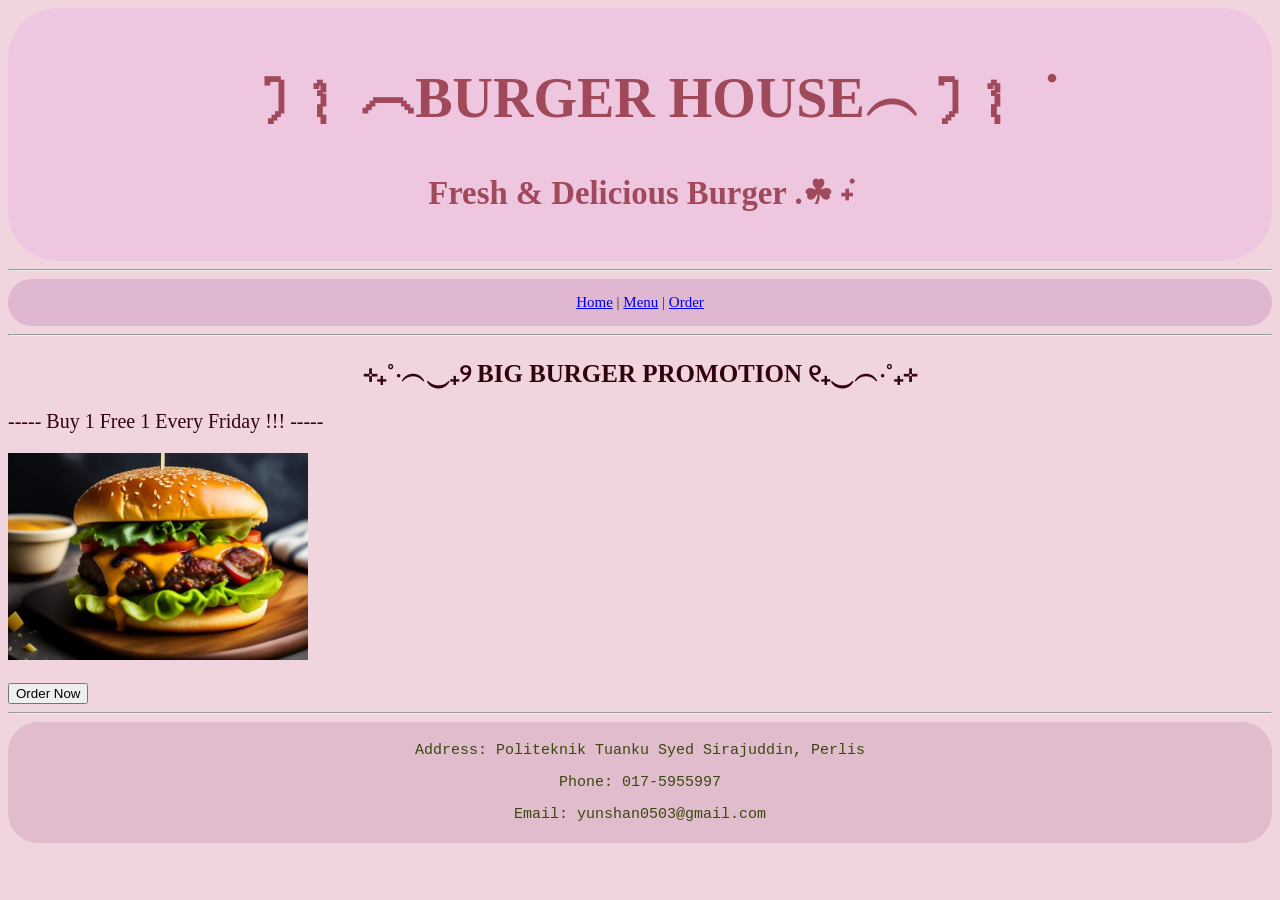
<file: index.html>
<!DOCTYPE html>
<html>
<head>
    <title>Home - Burger House</title>
   <link rel="stylesheet"href="style.css">
</head>



<body class="body">
</body>

<header class="header">
    <h1>ꫂ᭪︵BURGER HOUSE︵ꫂ᭪݁</h1>
    <h3>Fresh & Delicious Burger .☘︎ ݁˖</h3>
</header>

<hr>
<nav class="nav">

    <a href="index.html">Home</a> |
    <a href="menu.html">Menu</a> |
    <a href="order.html">Order</a> 

</nav>
<hr>

    <h2 class="h2">⊹₊˚‧︵‿₊୨ BIG BURGER PROMOTION ୧₊‿︵‧˚₊⊹</h2>

    
    <subheader class="subheader">
        <p>----- Buy 1 Free 1 Every Friday !!! -----</p>
    </subheader>
  
    <img src="images/burger.jpg" width="300">

    <br><br>

    <button>Order Now</button>

    <hr>
    <footer class="footer">
        <p>Address: Politeknik Tuanku Syed Sirajuddin, Perlis</p>
        <p>Phone: 017-5955997</p>
        <p>Email: yunshan0503@gmail.com</p>
    </footer>
</body>
</html>
</file>
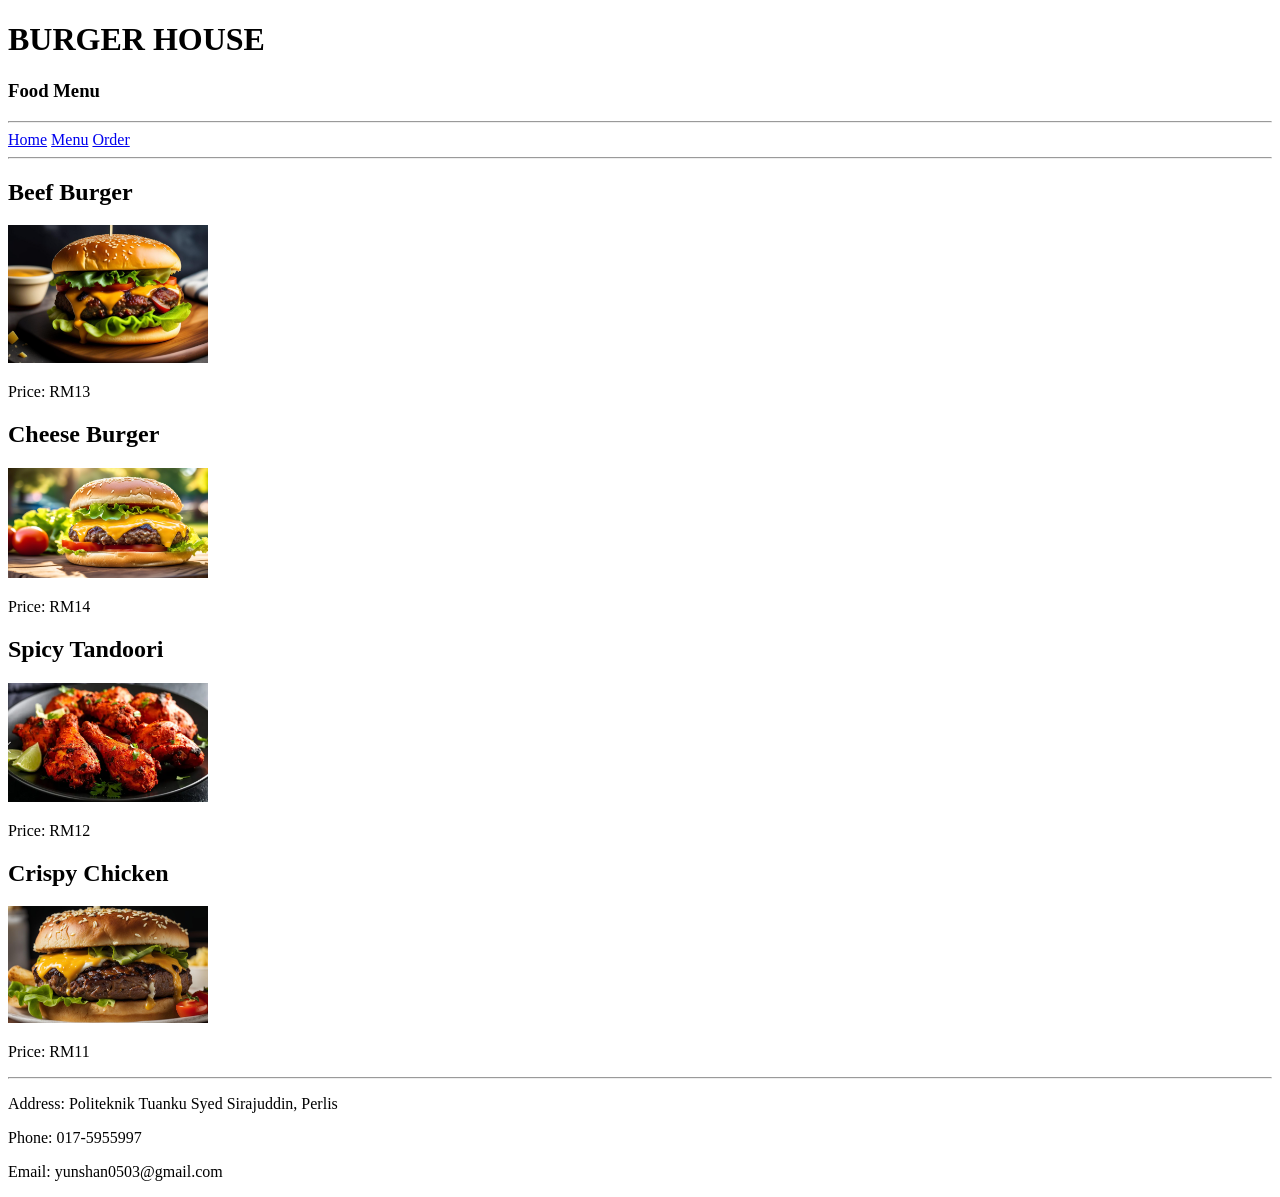
<file: menu.html>
<!DOCTYPE html>
<html>
<head>
    <title>Menu - Burger House</title>
</head>

<body>

    <h1>BURGER HOUSE</h1>
    <h3>Food Menu</h3>

    <hr>

    <a href="home.html">Home</a>
    <a href="menu.html">Menu</a>
    <a href="order.html">Order</a>

    <hr>

    <h2>Beef Burger</h2>
    <img src="beefburger.jpg" width="200">
    <p>Price: RM13</p>

    <h2>Cheese Burger</h2>
    <img src="cheeseburger.jpg" width="200">
    <p>Price: RM14</p>

    <h2>Spicy Tandoori</h2>
    <img src="tandoori.jpg" width="200">
    <p>Price: RM12</p>

    <h2>Crispy Chicken</h2>
    <img src="crispychicken.jpg" width="200">
    <p>Price: RM11</p>

    <hr>

    <p>Address: Politeknik Tuanku Syed Sirajuddin, Perlis</p>
    <p>Phone: 017-5955997</p>
    <p>Email: yunshan0503@gmail.com</p>

</body>
</html>
</file>
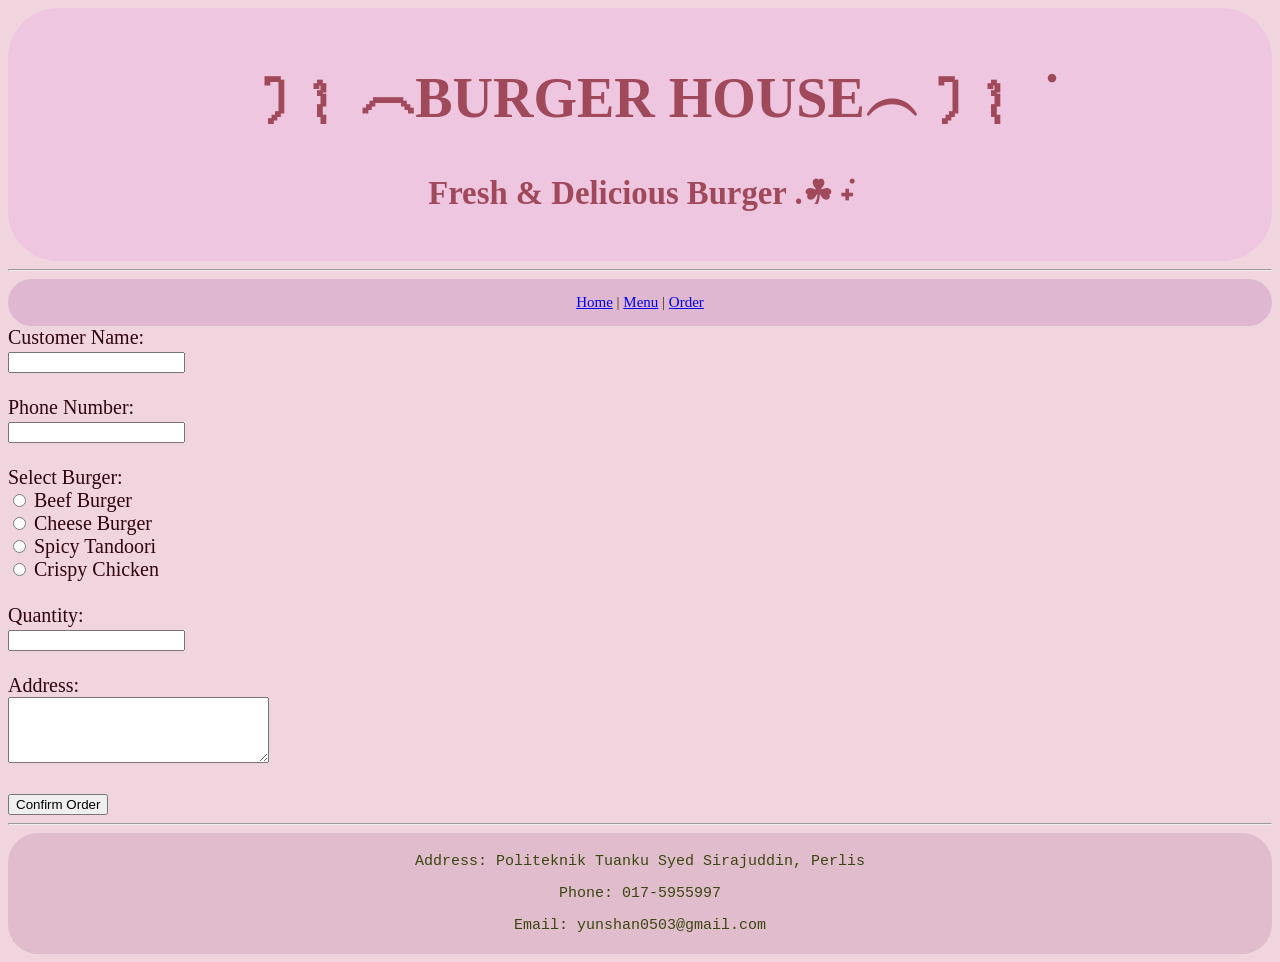
<file: order.html>
<!DOCTYPE html>
<html>
<head>
    <title>Order - Burger House</title>
    <link rel="stylesheet"href="style.css">
</head>

<body class="body">
</body>

<header class="header">
    <h1>ꫂ᭪︵BURGER HOUSE︵ꫂ᭪݁</h1>
    <h3>Fresh & Delicious Burger .☘︎ ݁˖</h3>
</header>

<hr>
<nav class="nav">

    <a href="index.html">Home</a> |
    <a href="menu.html">Menu</a> |
    <a href="order.html">Order</a> 

</nav>

<subheader class="subheader">
    <form>

        <label>Customer Name:</label><br>
        <input type="text"><br><br>

        <label>Phone Number:</label><br>
        <input type="text"><br><br>

        <label>Select Burger:</label><br>

        <input type="radio" name="burger">
        Beef Burger<br>

        <input type="radio" name="burger">
        Cheese Burger<br>

        <input type="radio" name="burger">
        Spicy Tandoori<br>

        <input type="radio" name="burger">
        Crispy Chicken<br><br>

        <label>Quantity:</label><br>
        <input type="number"><br><br>

        <label>Address:</label><br>
        <textarea rows="4" cols="30"></textarea><br><br>

        <button type="submit">Confirm Order</button>

    </form>
</subheader>

    <hr>
    <footer class="footer">
        <p>Address: Politeknik Tuanku Syed Sirajuddin, Perlis</p>
        <p>Phone: 017-5955997</p>
        <p>Email: yunshan0503@gmail.com</p>
    </footer>

</body>
</html>
</file>
<file: style.css>
.body {
    background-color: rgb(241, 213, 222);
}
.header  {
    color: rgb(160, 73, 91);
    background-color: #eec6df;
    font-family: "Rage Italic", "Rage", cursive;
    padding: 15px;
    text-align: center;
    font-size: 28px;
    border-radius: 50px;
}

.nav   {
    color: rgb(58, 50, 14);
    background-color: #e0b7d0;
    padding: 15px;
    text-align: center;
    font-size: 15px;
    border-radius: 50px;
    font-family:'Times New Roman', Times, serif
}
.h2   {
    color: rgb(48, 3, 15);
    font-family: "Bradley Hand ITC", "Bradley Hand", cursive;
    font-size: 25px;
    text-align: center;

}


.footer {
  background-color: #e0bccc;
  padding: 5px;
  text-align: center;
  color: rgb(58, 71, 16);
  border-radius: 30px;
  font-size: 15px;
  font-family:'Courier New', Courier, monospace
}

.subheader {
    color: rgb(48, 3, 15);
    font-family: "Ink Free", "Segoe Print", cursive;
    font-size: 20px;
}
</file>
